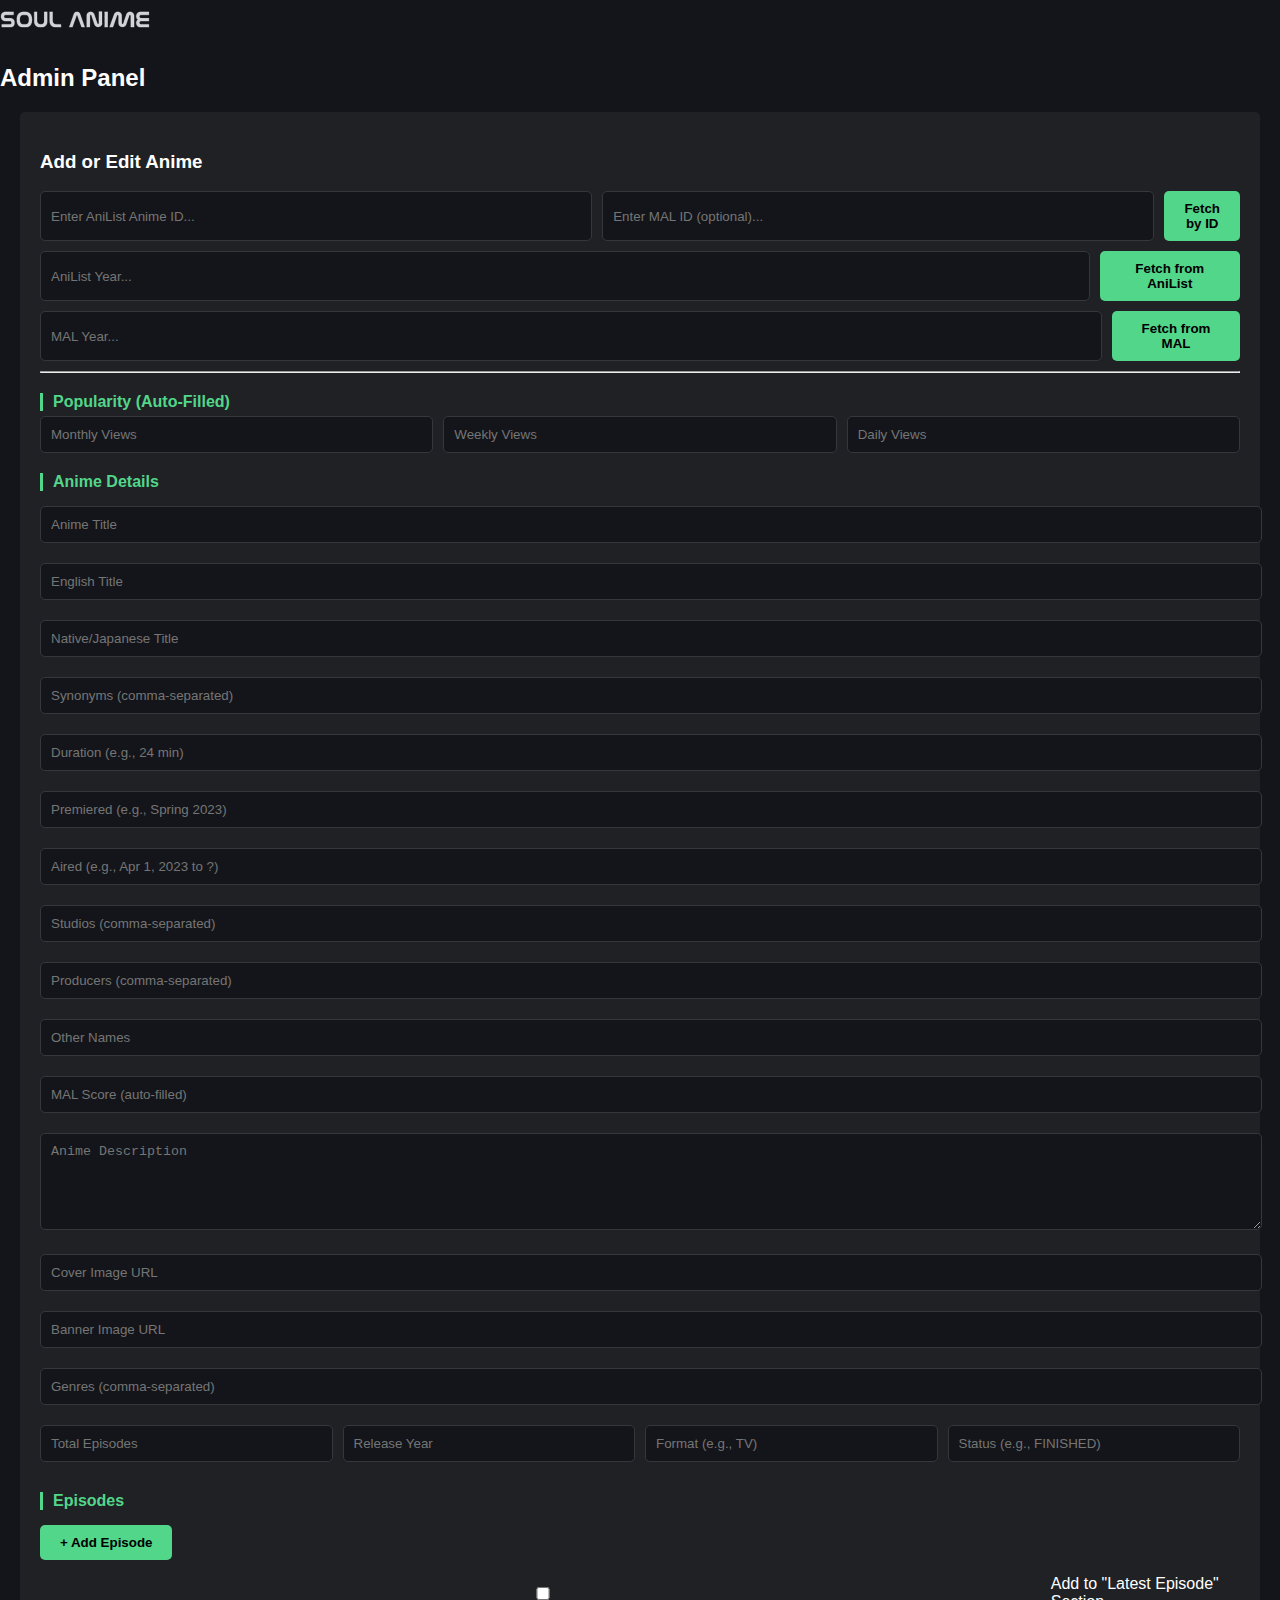
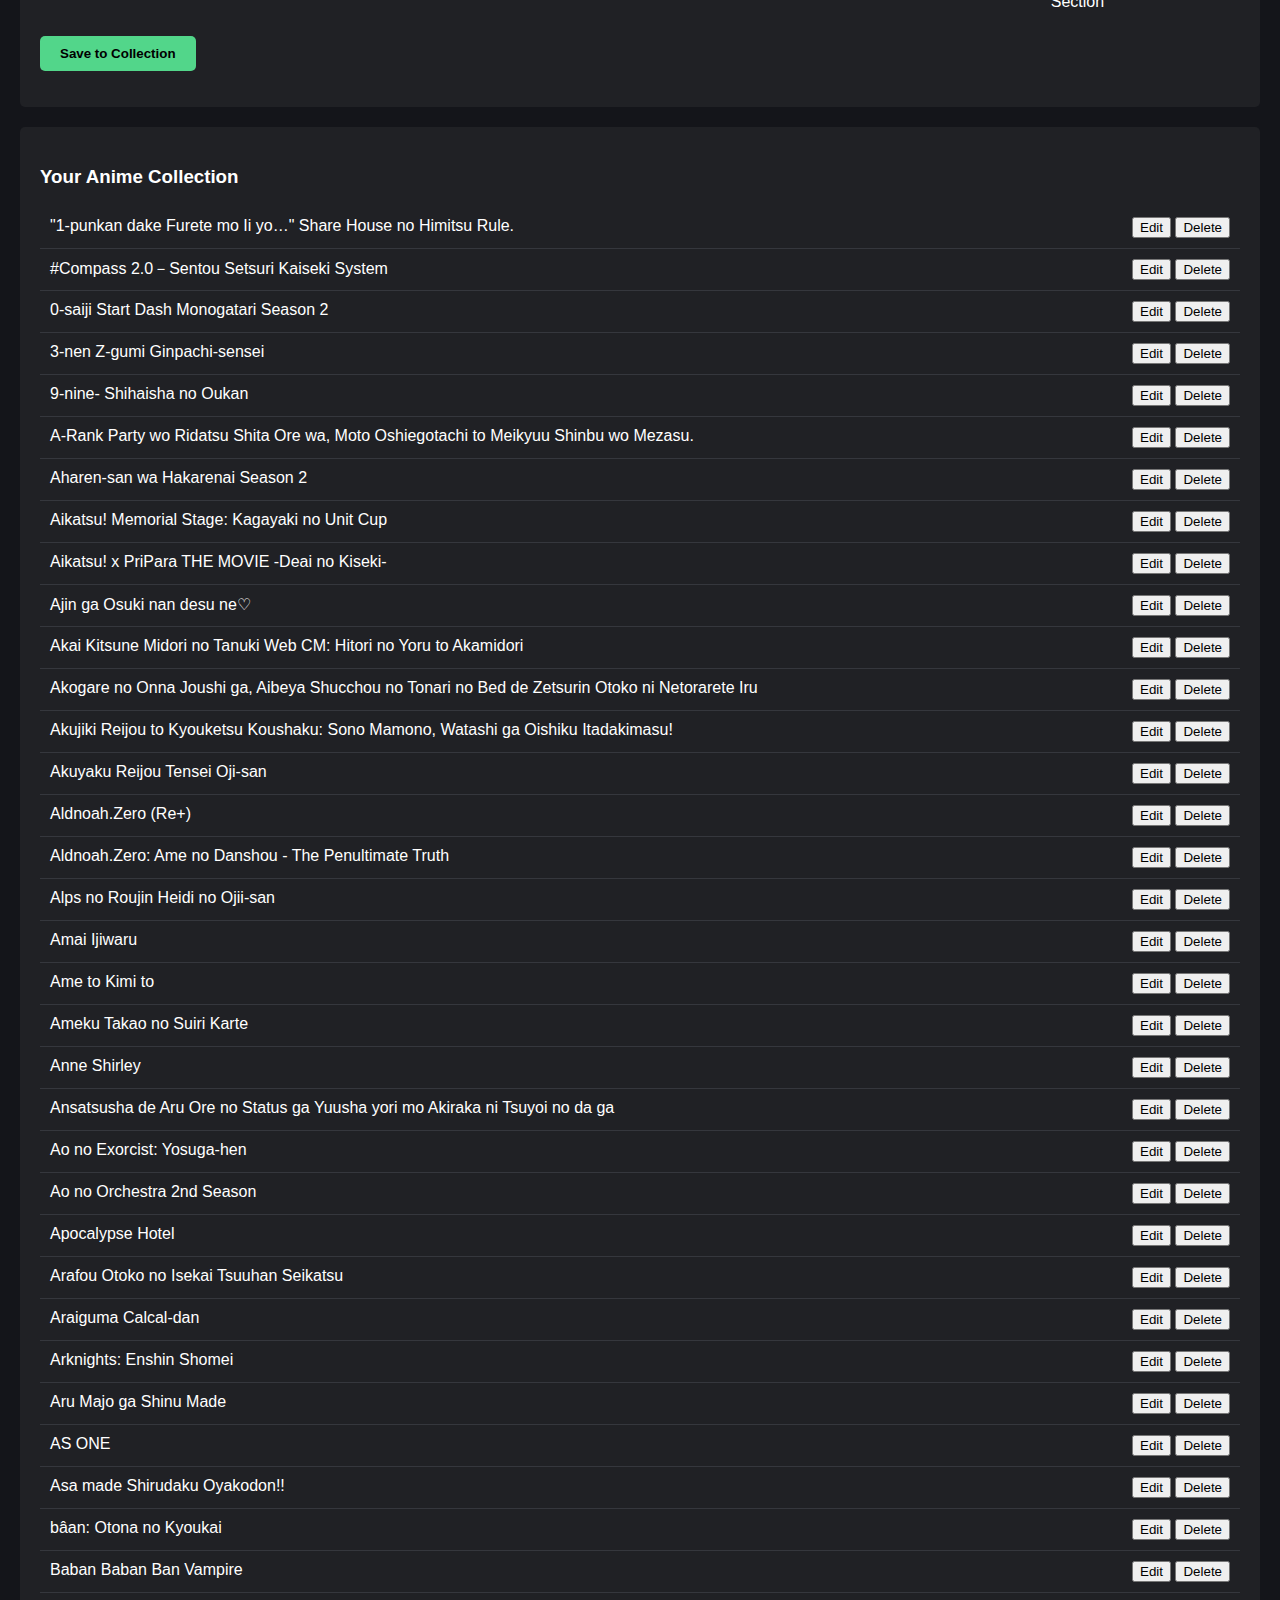
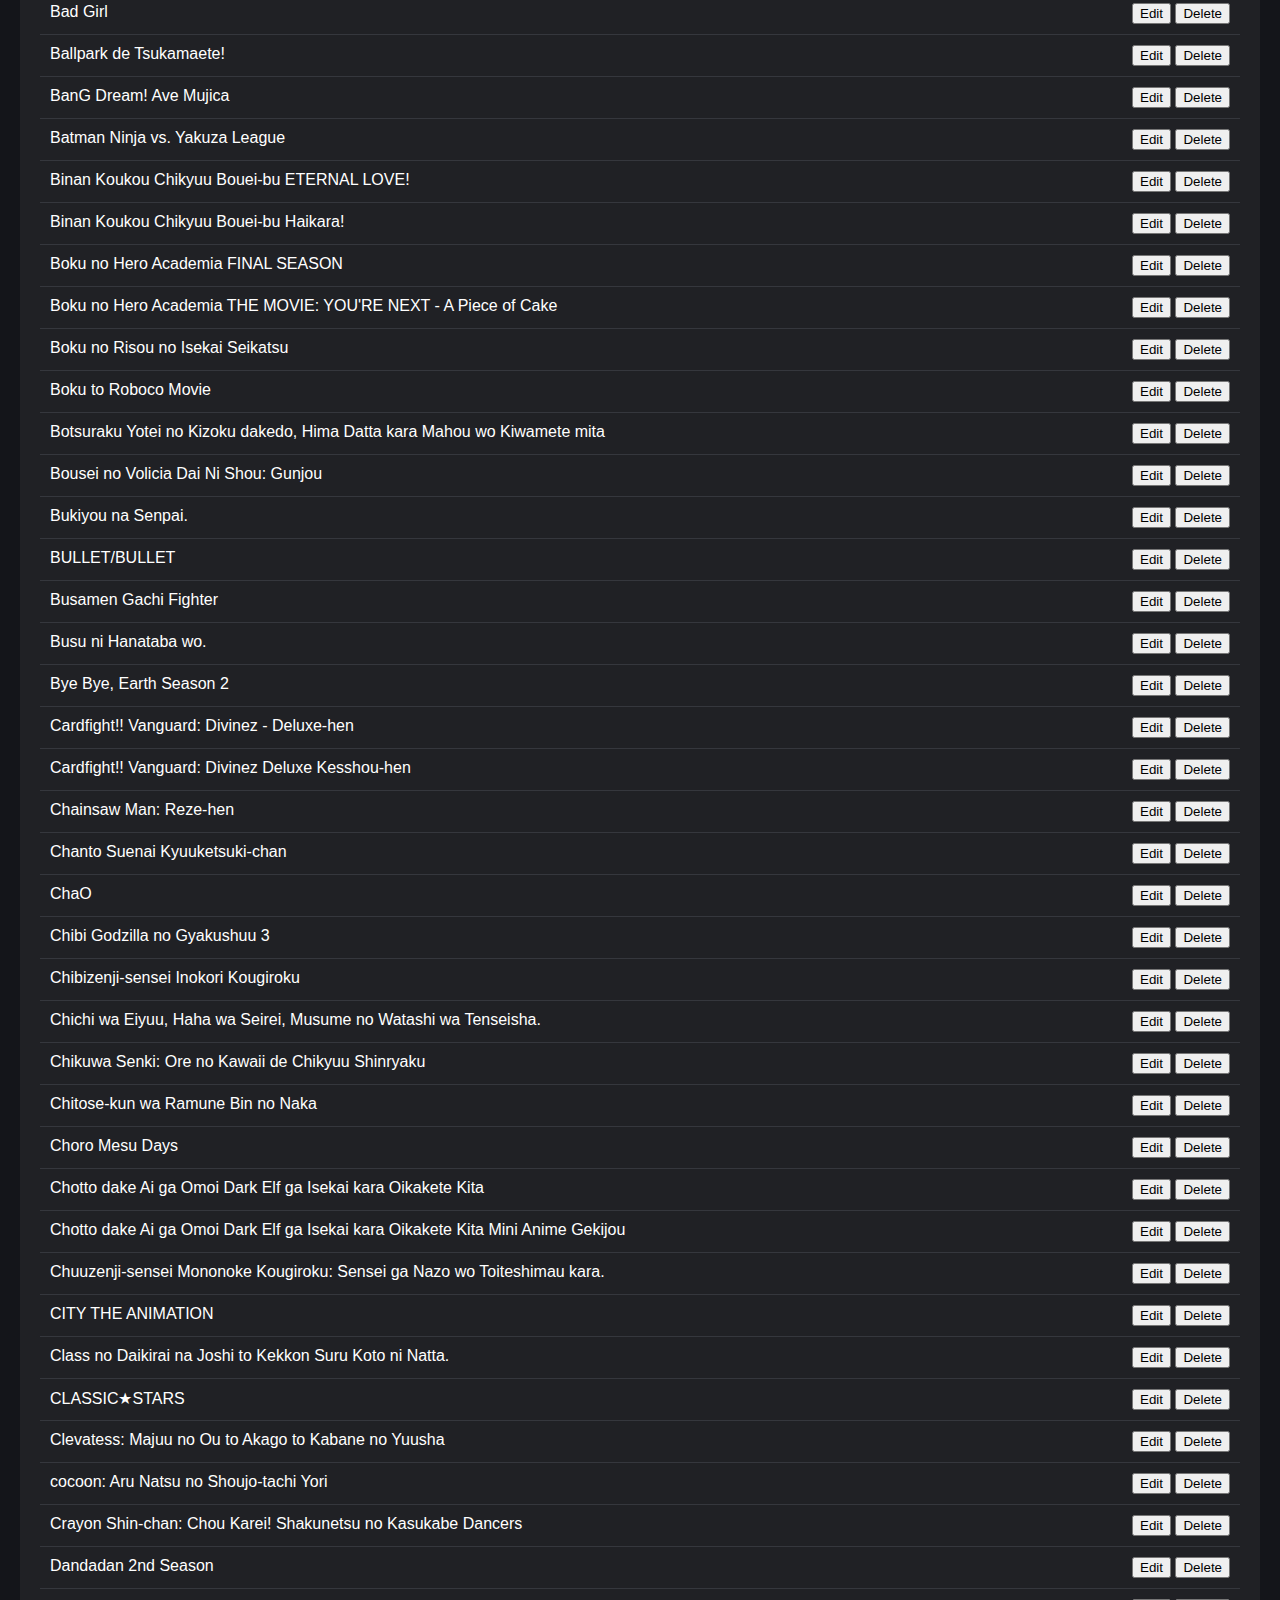
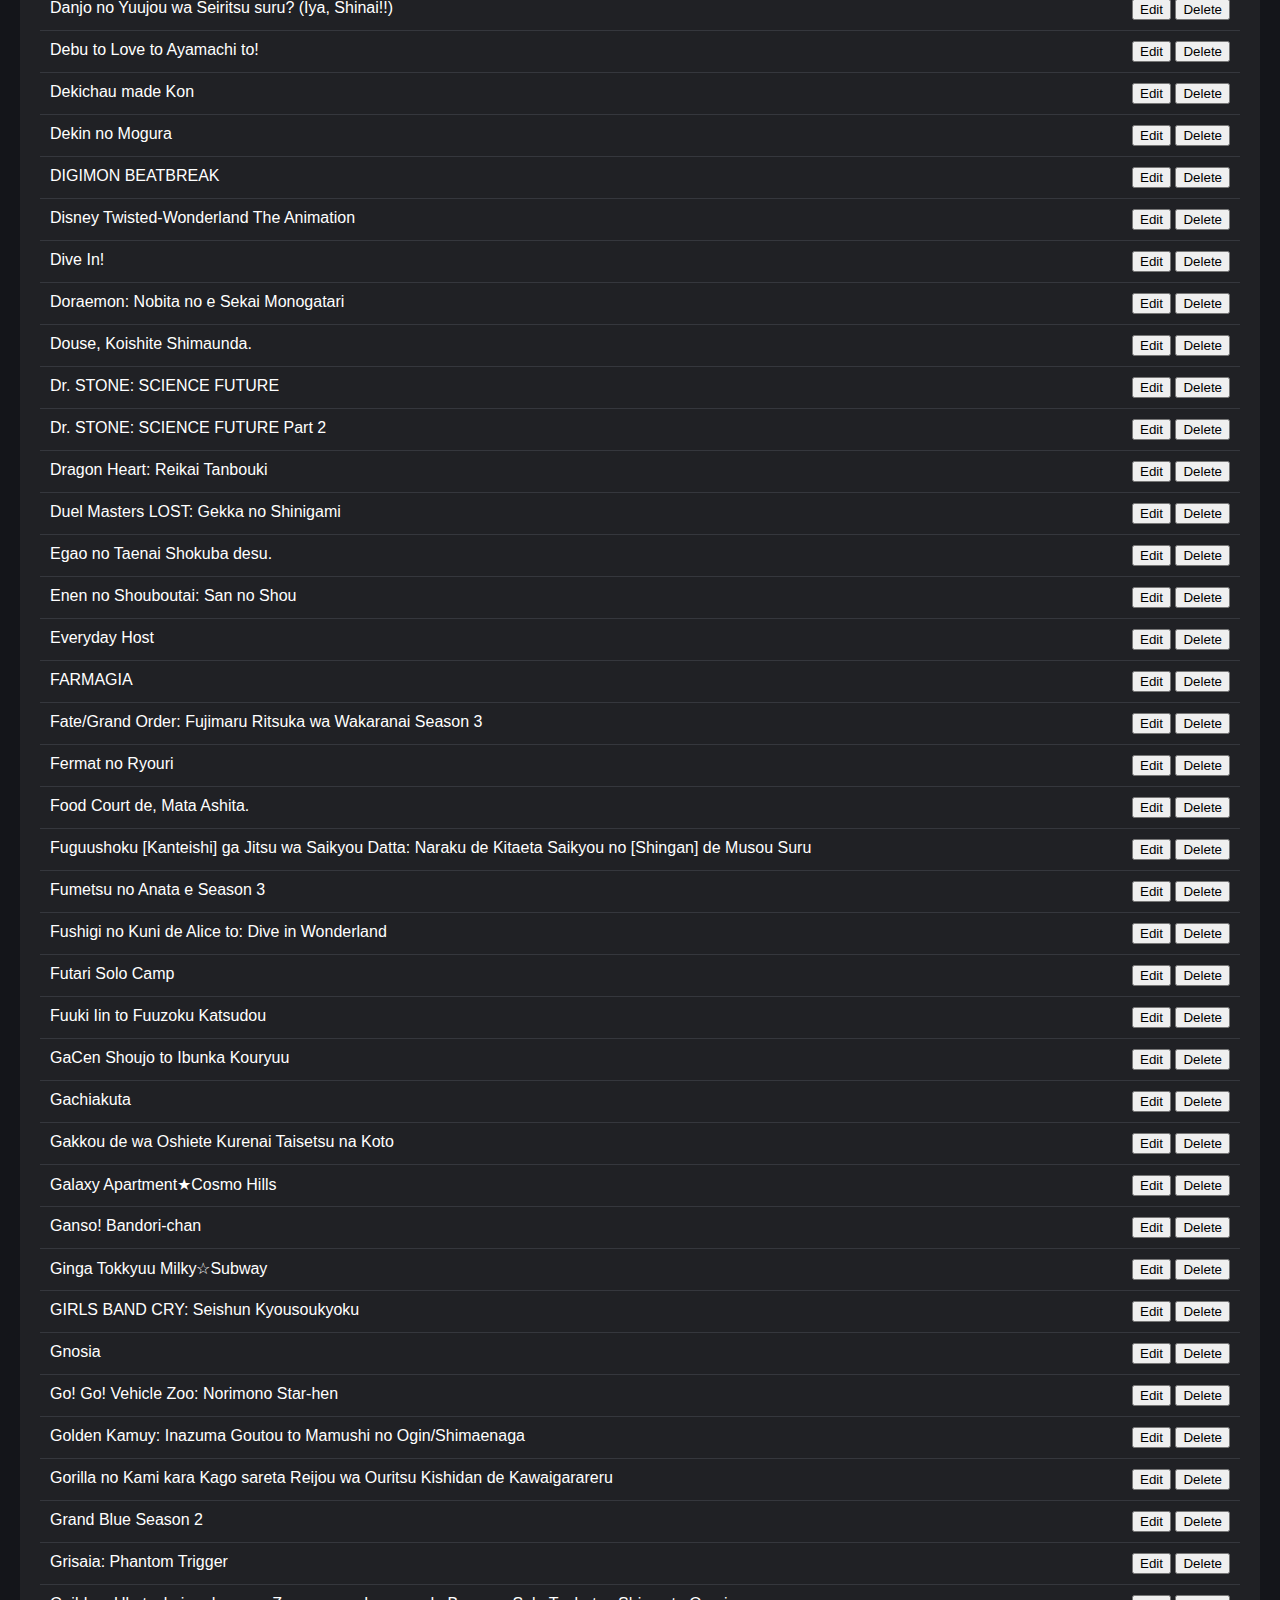
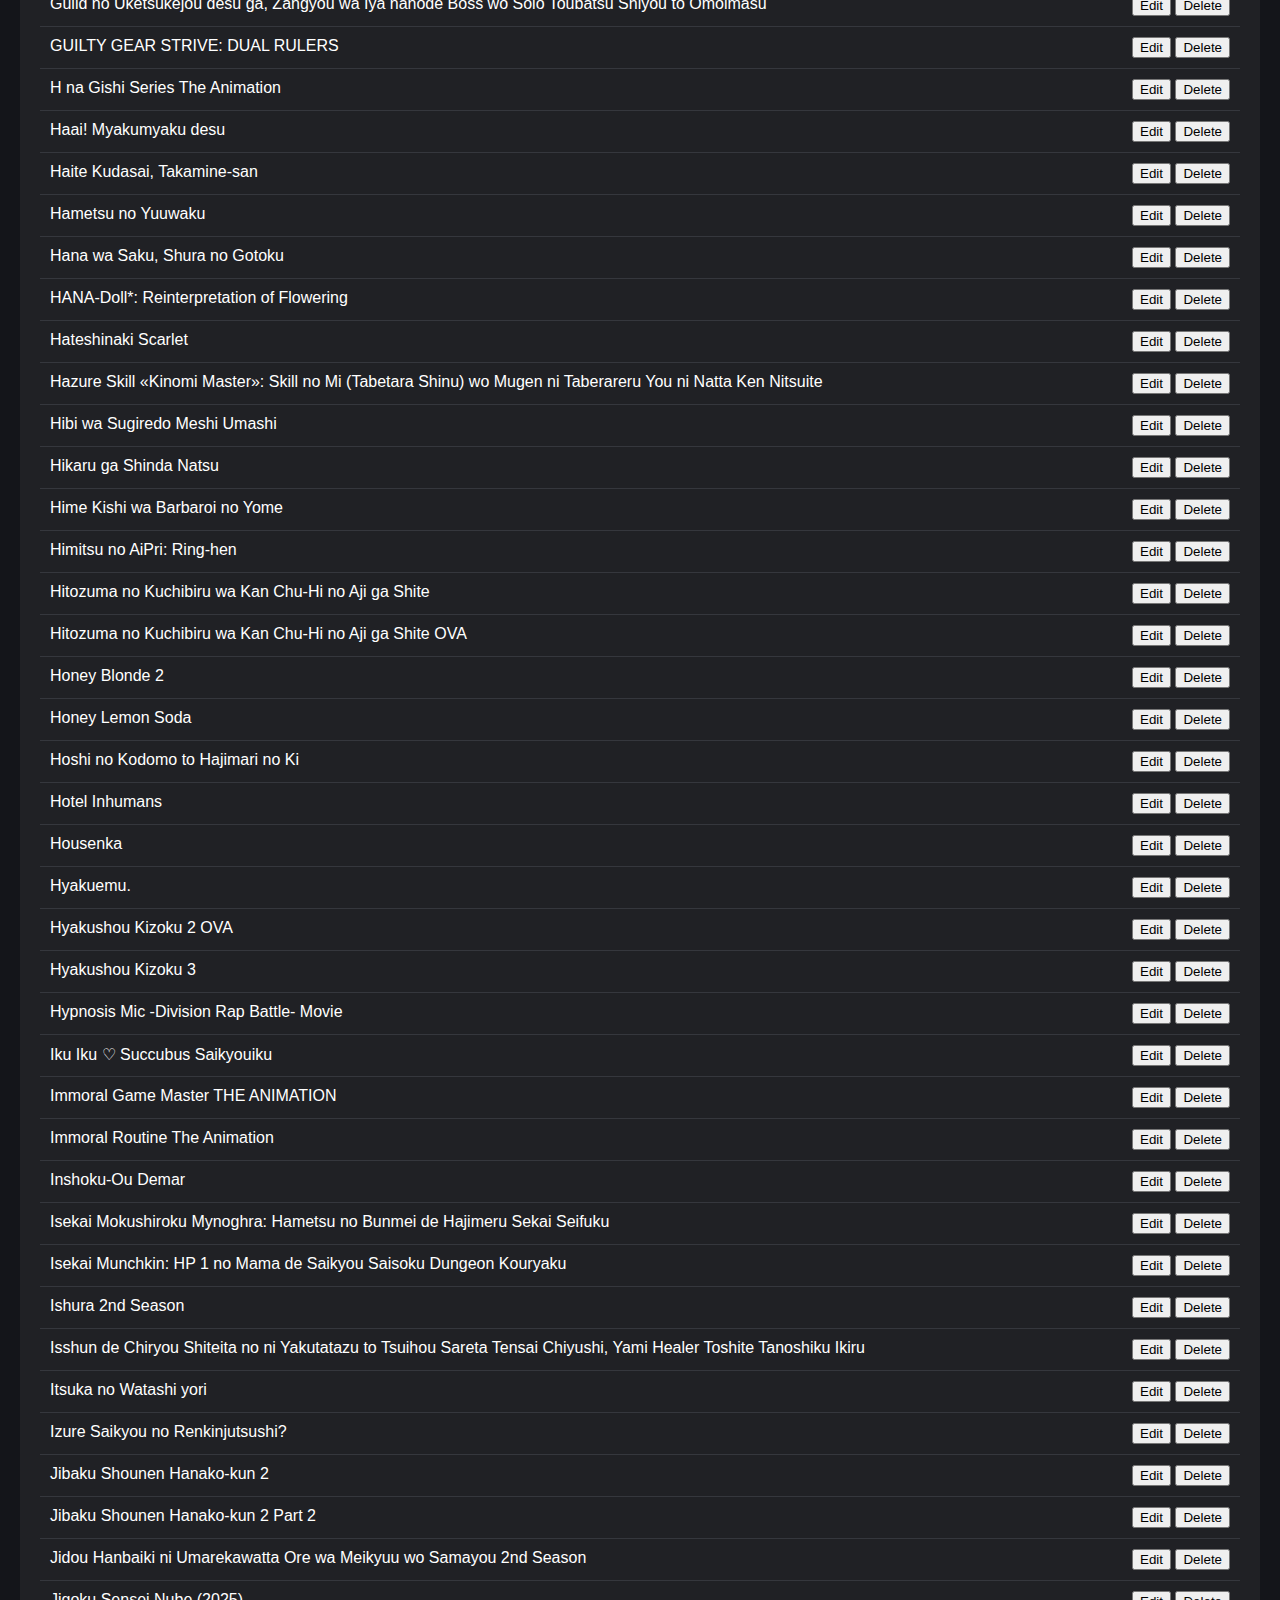
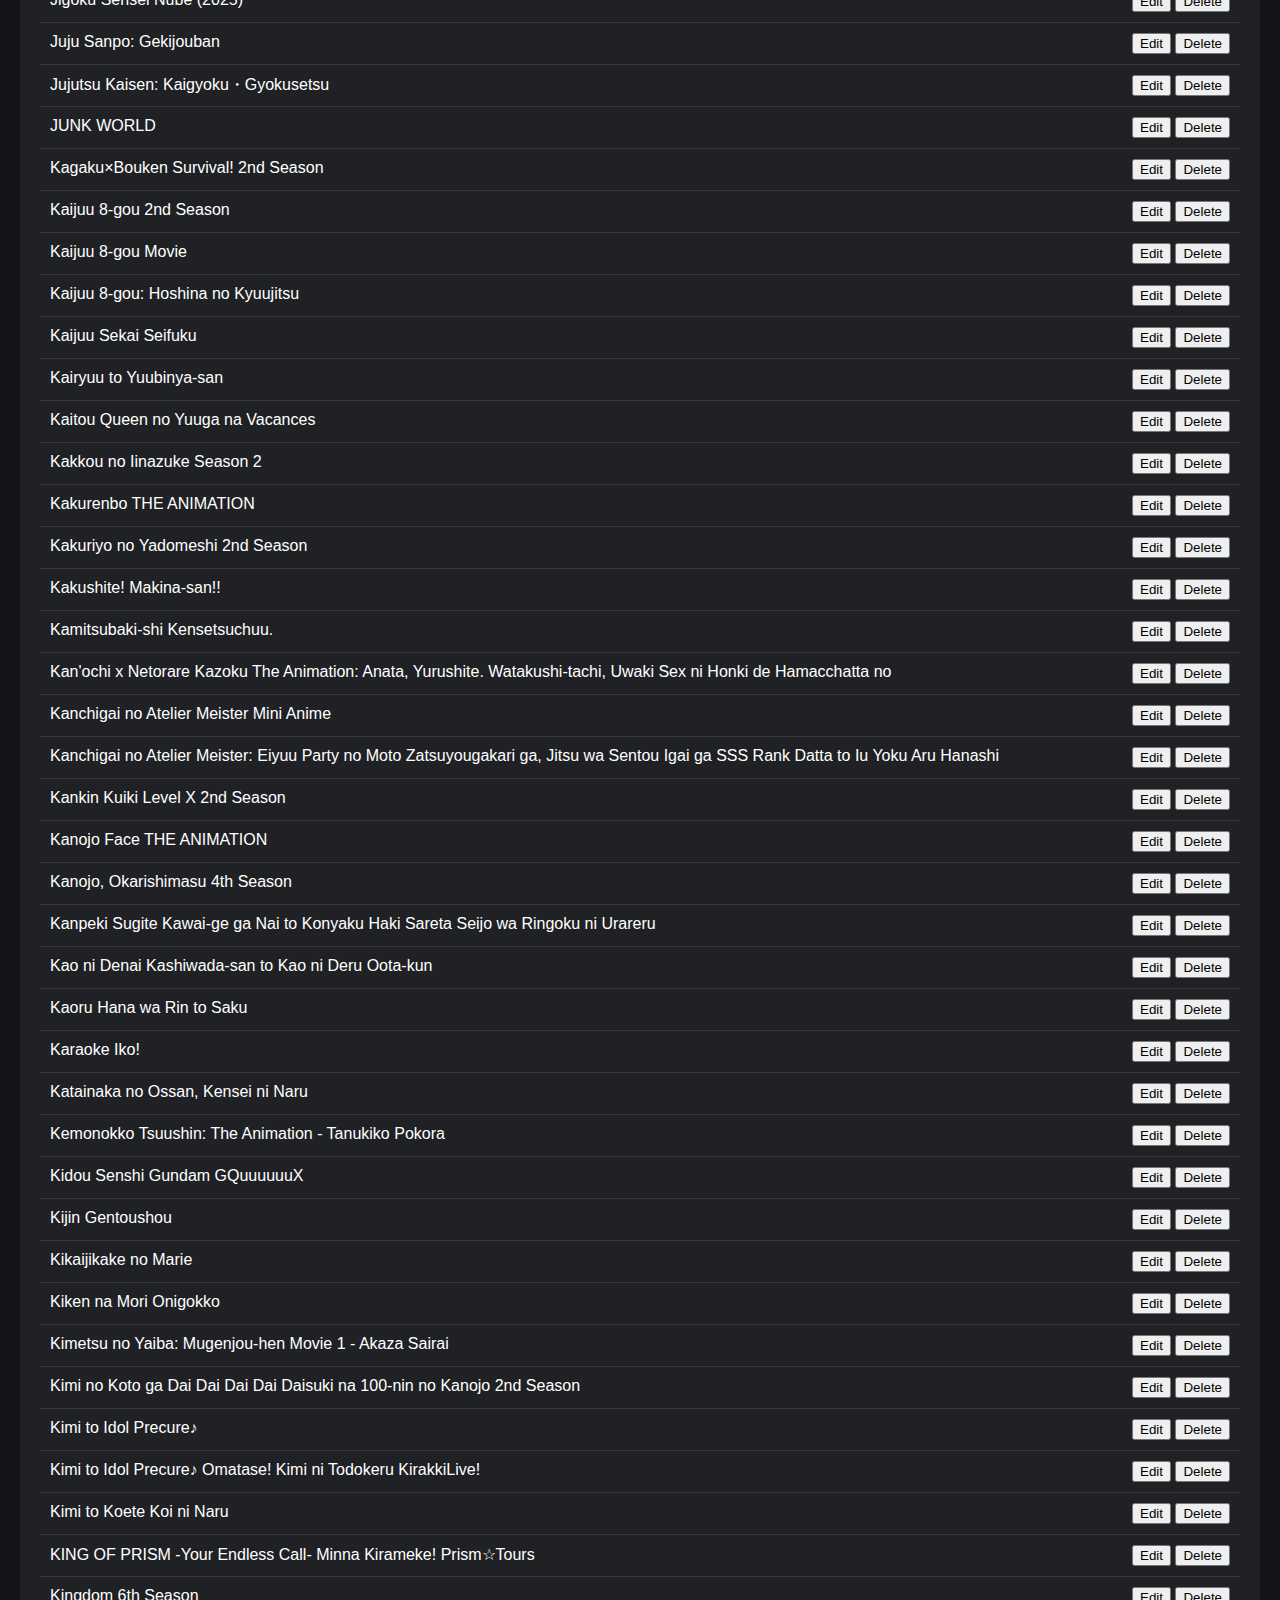
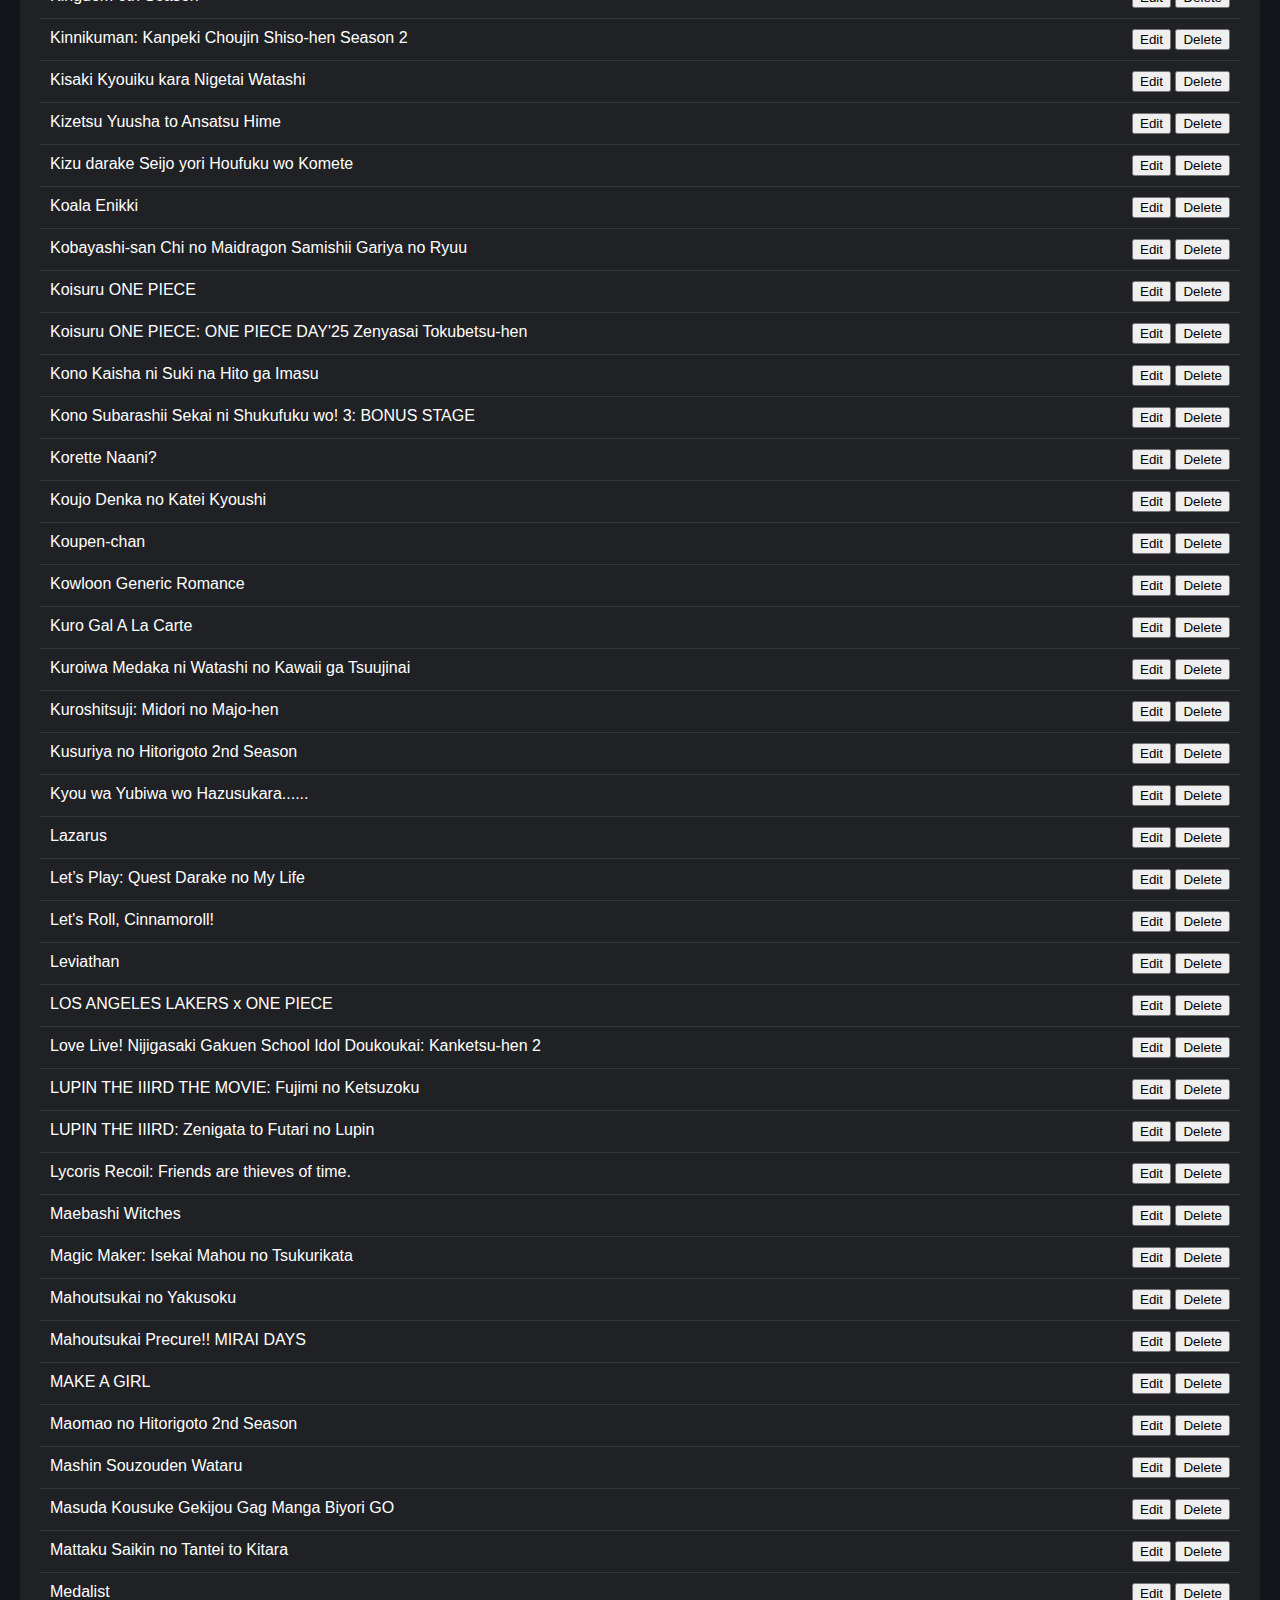
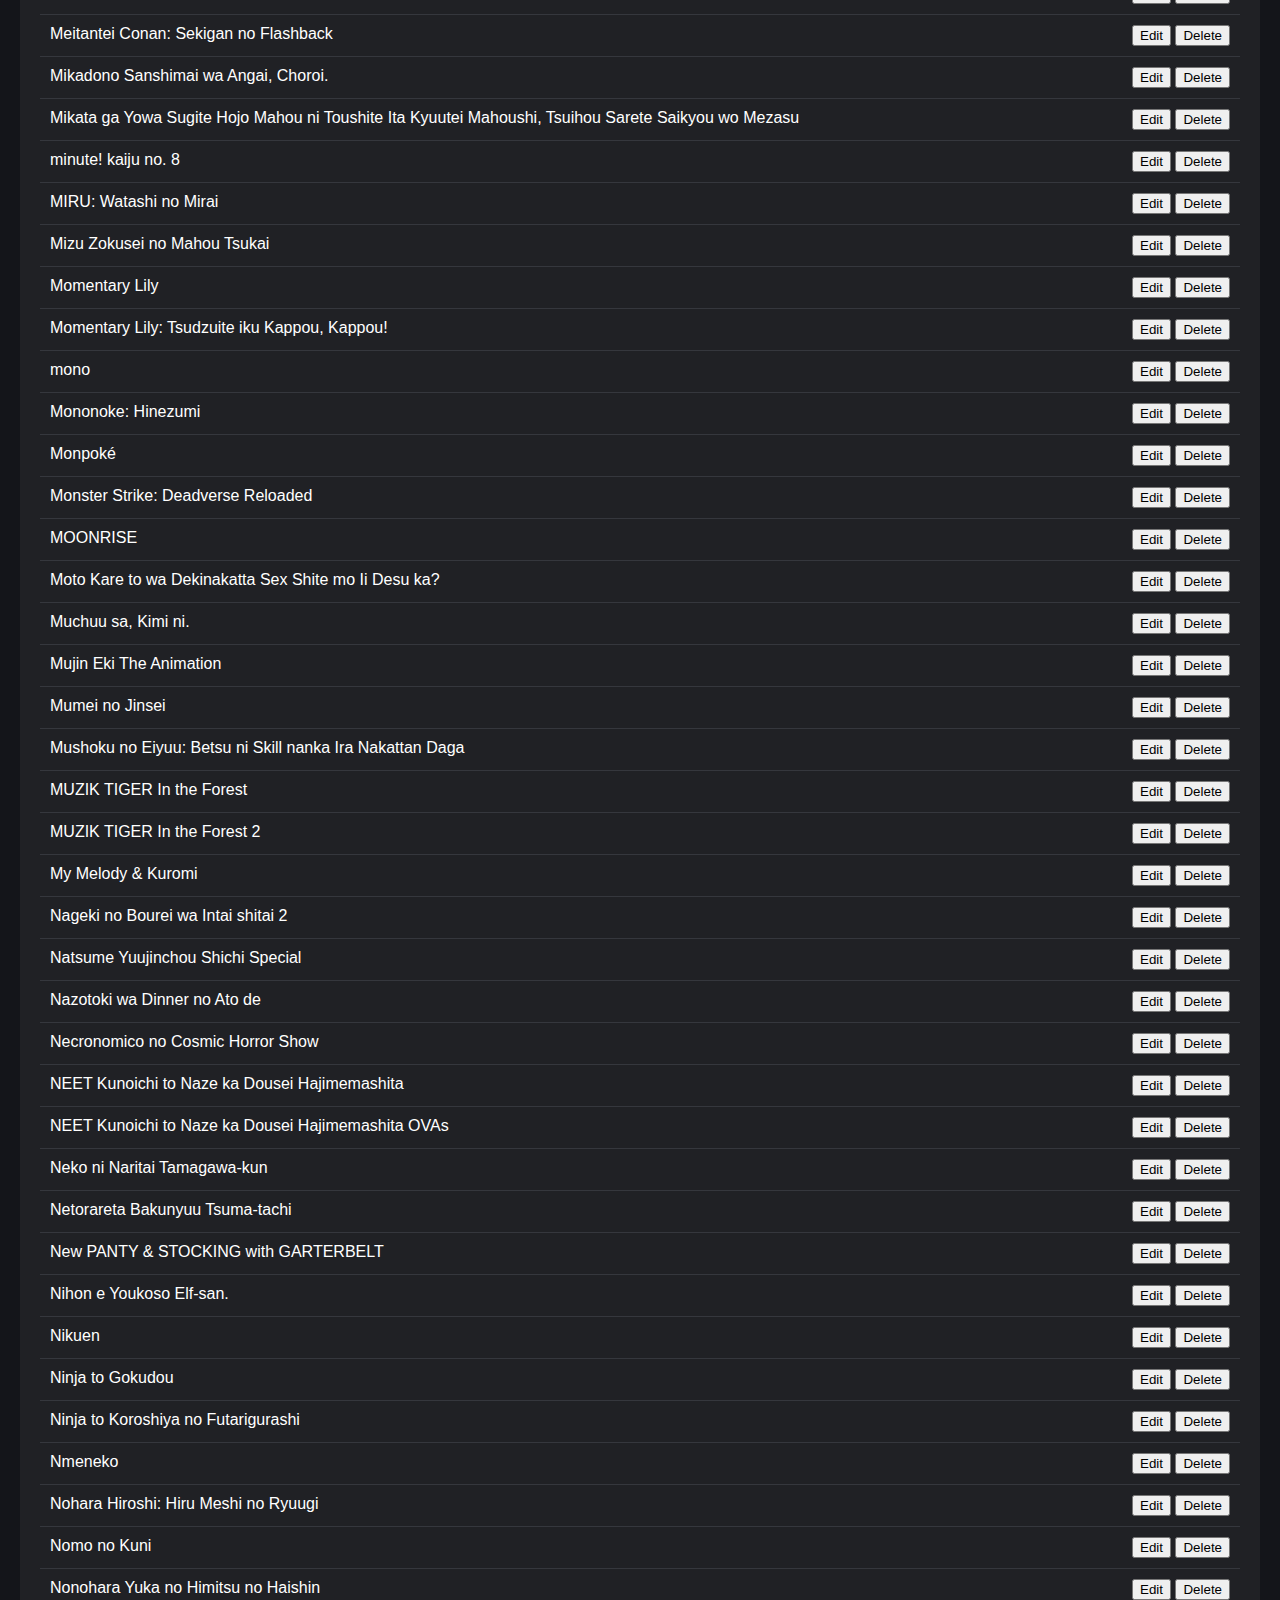
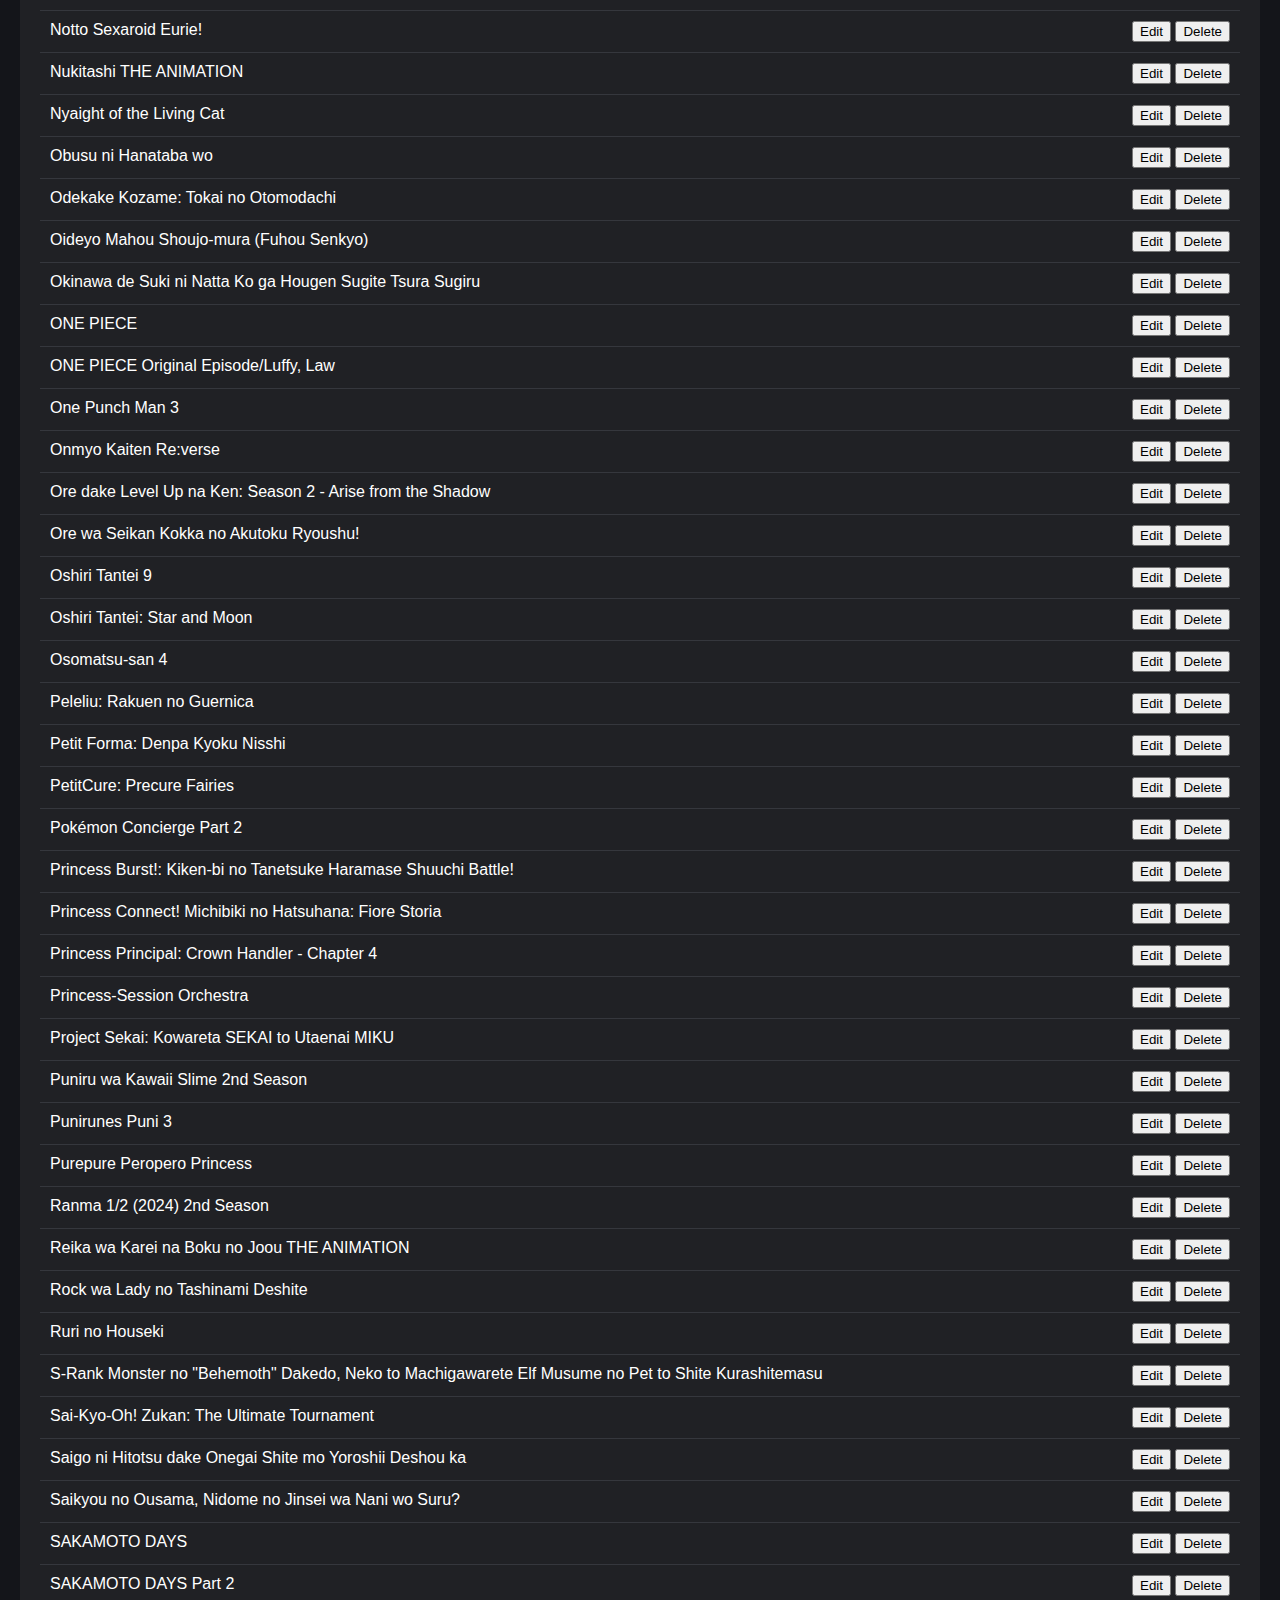
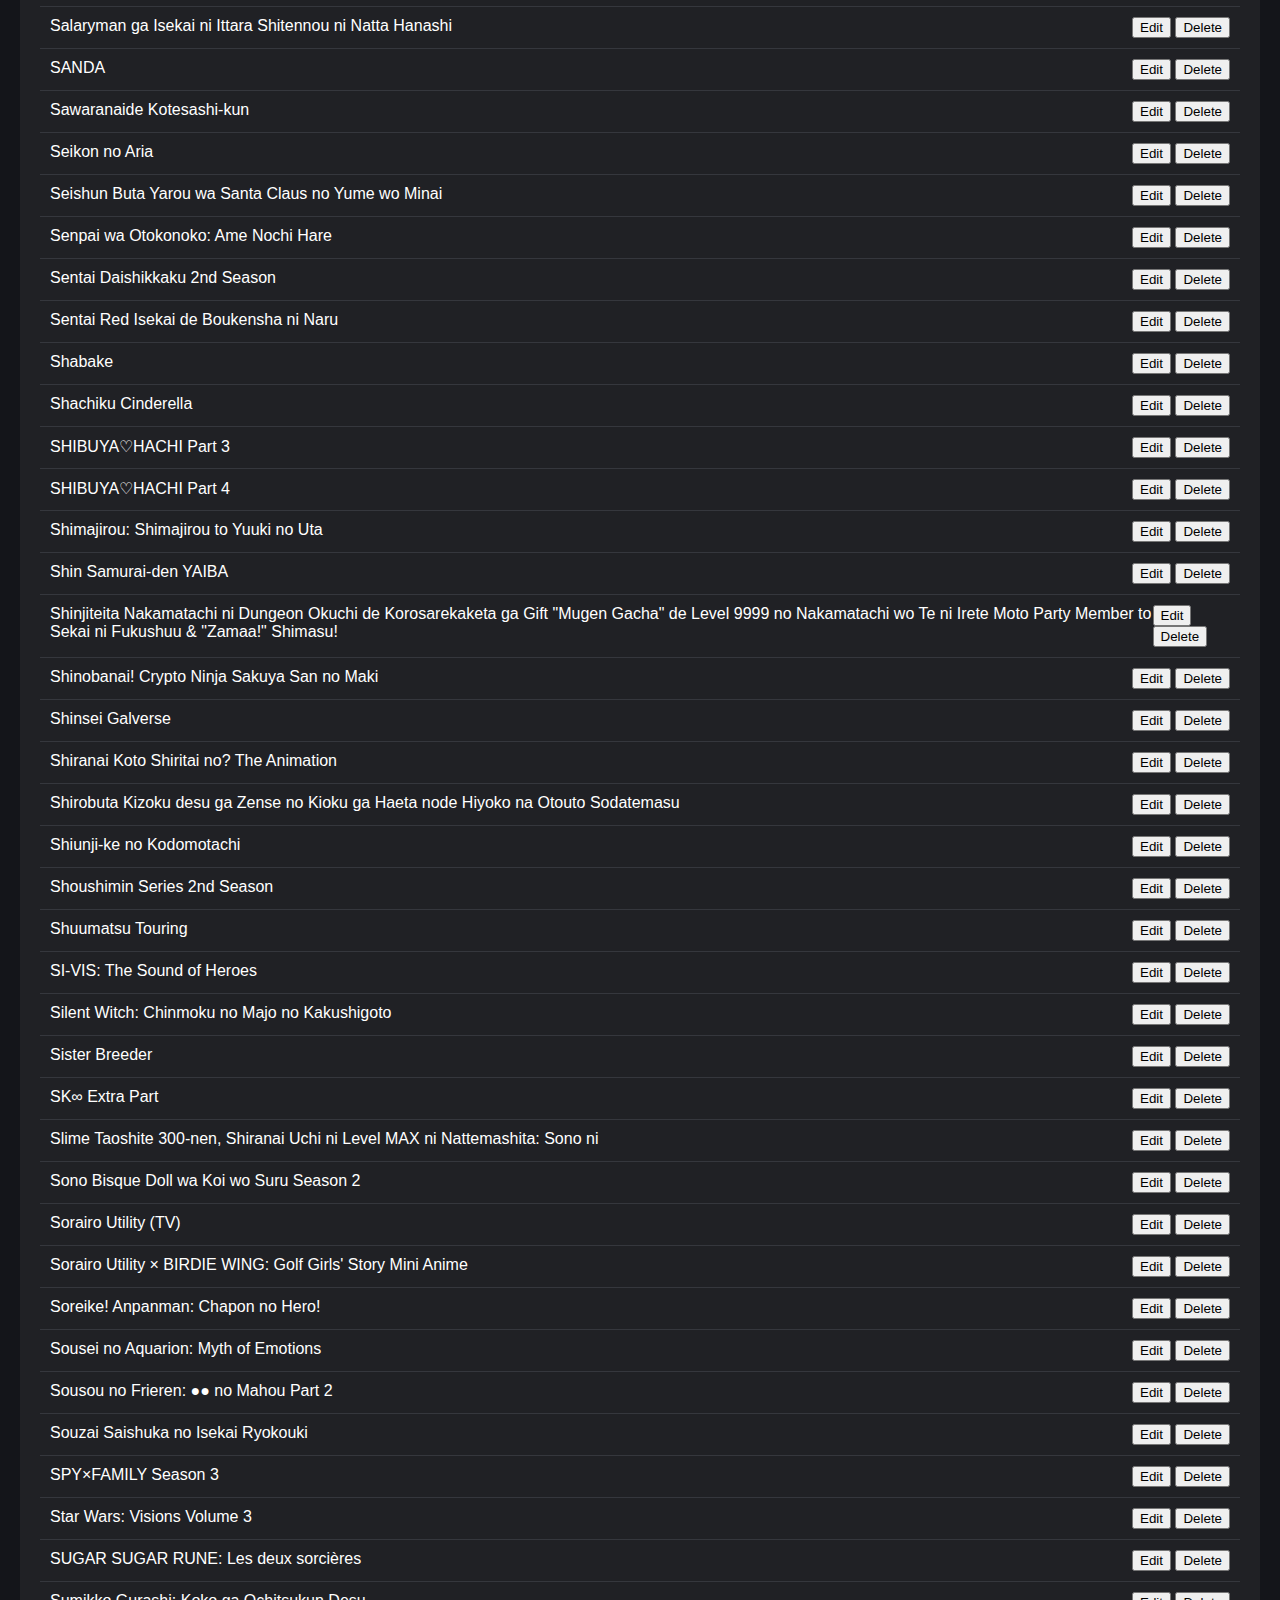
<file: admin.html>
<!DOCTYPE html>
<html lang="en">
<head>
    <link rel="icon" type="image/x-icon" href="./favicon.ico">
    <title>Admin Panel - AnimeDex</title>
    <meta http-equiv="Content-Type" content="text/html; charset=UTF-8">
    <meta name="viewport" content="width=device-width, initial-scale=1, minimum-scale=1, maximum-scale=5" />
    <link href="./css/anime.css" rel="stylesheet">
    <link href="./css/admin.css" rel="stylesheet">
</head>
<body>
    <header id="head-div">
        <div id="title1">
            <a href="./index.html"><img width="150" height="40" src="./static/header.png" alt="AnimeDex"></a>
        </div>
    </header>

    <section id="main-section">
        <div class="divox">
            <h2 id="latest">Admin Panel</h2>
            <div id="admin-container">
                <h3>Add or Edit Anime</h3>
                <form id="anime-form">
                    <div class="id-fetch-container">
                        <input type="number" id="anilist-id" placeholder="Enter AniList Anime ID...">
                        <input type="number" id="mal-id" placeholder="Enter MAL ID (optional)...">
                        <button type="button" id="fetch-button">Fetch by ID</button>
                    </div>
                    <div class="id-fetch-container">
                        <input type="number" id="anilist-year-input" placeholder="AniList Year...">
                        <button type="button" id="fetch-anilist-by-year-button">Fetch from AniList</button>
                    </div>
                    <div class="id-fetch-container">
                        <input type="number" id="mal-year-input" placeholder="MAL Year...">
                        <button type="button" id="fetch-mal-by-year-button">Fetch from MAL</button>
                    </div>
                    <hr>
                    
                    <h4>Popularity (Auto-Filled)</h4>
                    <div class="view-inputs">
                        <input type="number" id="monthly-views" placeholder="Monthly Views">
                        <input type="number" id="weekly-views" placeholder="Weekly Views">
                        <input type="number" id="daily-views" placeholder="Daily Views">
                    </div>

                    <h4>Anime Details</h4>
<input type="text" id="anime-title" placeholder="Anime Title" required>

<input type="text" id="anime-title-english" placeholder="English Title">
<input type="text" id="anime-title-native" placeholder="Native/Japanese Title">
<input type="text" id="anime-synonyms" placeholder="Synonyms (comma-separated)">
<input type="text" id="anime-duration" placeholder="Duration (e.g., 24 min)">
<input type="text" id="anime-premiered" placeholder="Premiered (e.g., Spring 2023)">
<input type="text" id="anime-aired" placeholder="Aired (e.g., Apr 1, 2023 to ?)">
<input type="text" id="anime-studios" placeholder="Studios (comma-separated)">
<input type="text" id="anime-producers" placeholder="Producers (comma-separated)">
<input type="text" id="anime-other-names" placeholder="Other Names">
<input type="text" id="anime-score" placeholder="MAL Score (auto-filled)">
<textarea id="anime-description" placeholder="Anime Description" rows="5"></textarea>

                    <input type="text" id="anime-cover" placeholder="Cover Image URL">
                    <input type="text" id="anime-banner" placeholder="Banner Image URL">
                    <input type="text" id="anime-genres" placeholder="Genres (comma-separated)">
                    <div class="details-row">
                        <input type="text" id="anime-episodes" placeholder="Total Episodes">
                        <input type="text" id="anime-year" placeholder="Release Year">
                        <input type="text" id="anime-format" placeholder="Format (e.g., TV)">
                        <input type="text" id="anime-status" placeholder="Status (e.g., FINISHED)">
                    </div>
                    
                    <h4>Episodes</h4>
                    <div id="episodes-container"></div>
                    <button type="button" id="add-episode">+ Add Episode</button>

                    <div class="options-container" style="margin-top: 15px;">
                         <input type="checkbox" id="latest-episode-checkbox">
                         <label for="latest-episode-checkbox">Add to "Latest Episode" Section</label>
                    </div>

                    <button type="submit">Save to Collection</button>
                    <p id="feedback-message"></p>
                </form>
            </div>
            <div id="anime-list">
                <h3>Your Anime Collection</h3>
            </div>
             <button id="download-button">Generate and Download anime_data.json</button>
        </div>
    </section>

    <script src="./js/admin.js"></script>
</body>
</html>
</file>
<file: css/anime.css>
/* General Body Styles */
body, html { margin: 0; padding: 0; width: 100%; overflow-x: hidden; background-color: #14151a; color: #fff; font-family: "Montserrat", sans-serif; }
a { text-decoration: none; }

/* --- HEADER (Same as Index) --- */
.site-header { position: absolute; top: 0; left: 0; width: 100%; z-index: 100; background: linear-gradient(to bottom, rgba(0,0,0,0.7), rgba(0,0,0,0)); padding: 15px 5%; box-sizing: border-box; }
.header-container { display: flex; align-items: center; width: 100%; gap: 30px; }
.logo-container { flex-shrink: 0; }
.search-container { margin-left: auto; position: relative; }
#search-form { display: flex; align-items: center; width: 100%; max-width: 400px; height: 40px; background-color: rgba(255, 255, 255, 0.15); border: 1px solid transparent; border-radius: 20px; transition: all 0.3s; }
#search-form:focus-within { background-color: rgba(0, 0, 0, 0.5); border-color: #52d68a; }
#query { flex-grow: 1; height: 100%; background-color: transparent; border: none; padding-left: 20px; font-size: 14px; color: #fff; }
#query:focus { outline: none; }
#search-form button { height: 100%; width: 40px; background-color: transparent; border: none; color: #fff; cursor: pointer; }
#search-results-list { position: absolute; top: 45px; right: 0; left: auto; width: 100%; max-width: 400px; background-color: #202125; border-radius: 5px; max-height: 400px; overflow-y: auto; display: none;}
.header-controls { display: flex; align-items: center; gap: 20px; }
.random-btn { display: flex; align-items: center; gap: 8px; color: #fff; text-decoration: none; font-size: 14px; opacity: 0.8; transition: opacity 0.2s; }
.random-btn:hover { opacity: 1; }
.random-btn i { font-size: 18px; margin: 0; }
.lang-toggle { display: flex; background-color: rgba(0,0,0,0.3); border-radius: 15px; padding: 4px; border: 1px solid #444; }
.lang-option { padding: 4px 12px; font-size: 12px; font-weight: bold; border-radius: 12px; cursor: pointer; color: #aaa; transition: all 0.3s; }
.lang-option.active { background-color: #52d68a; color: #fff; }

/* --- LOADER --- */
#load { display: flex; justify-content: center; align-items: center; height: 100vh; }
#load img { width: 50px; }

/* --- ANIME PAGE LAYOUT --- */
.anime-banner { width: 100%; height: 400px; background-size: cover; background-position: center; position: relative; }
.anime-banner::after { content: ''; position: absolute; top: 0; left: 0; right: 0; bottom: 0; background: linear-gradient(to top, #14151a 0%, rgba(20, 21, 26, 0.7) 50%, rgba(20, 21, 26, 0.3) 100%); }
.content-container { display: flex; flex-direction: column; gap: 30px; padding: 0 5%; margin-top: -200px; position: relative; z-index: 2; }
@media (min-width: 992px) { .content-container { flex-direction: row; } }
.anime-content { flex: 3; min-width: 0; }
.anime-sidebar { flex: 1; min-width: 0; }

/* Main Details Block */
.anime-details { display: flex; flex-direction: column; gap: 20px; }
@media (min-width: 768px) { .anime-details { flex-direction: row; gap: 30px; } }
.anime-details .poster { width: 210px; flex-shrink: 0; margin: 0 auto; }
.anime-details .poster img { width: 100%; border-radius: 5px; }
.anime-details .info { padding-top: 100px; color: #ccc; }
.anime-details .anime-title { color: #fff; font-size: 2.5em; margin: 0 0 10px; }
.anime-details .meta-tags { display: flex; flex-wrap: wrap; gap: 8px; margin-bottom: 15px; font-size: 13px; }
.meta-tags span { background: rgba(255,255,255,0.1); padding: 4px 10px; border-radius: 5px; }
.meta-tags .score { color: #ffc107; font-weight: bold; }
.actions { display: flex; gap: 10px; margin-bottom: 20px; /* ADDED SPACING */ }
.watch-btn { background: #52d68a; color: #000; font-weight: bold; border-radius: 5px; padding: 12px 25px; display: inline-flex; align-items: center; gap: 8px; font-size: 16px; }
.watch-btn i { font-size: 14px; }
.synopsis { font-size: 14px; line-height: 1.6; }

/* Carousels & Sections */
.anime-section { margin-top: 40px; }
.section-header { margin-bottom: 15px; }
.section-header h2 { color: #fff; margin: 0; font-size: 20px; }
.anime-carousel { display: flex; overflow-x: auto; gap: 15px; padding-bottom: 5px; scrollbar-width: none; }
.anime-carousel::-webkit-scrollbar { display: none; }
.poster.la-anime { width: 150px; flex-shrink: 0; color: #fff;}
.poster .shadow { height: 210px; position: relative; border-radius: 5px; overflow: hidden; }
.poster .shadow img { width: 100%; height: 100%; object-fit: cover; }
.poster .la-details { padding-top: 10px; }
.poster .la-details h3 { margin: 0; font-size: 14px; color: #fff; font-weight: 500; }

/* Character Carousel */
.character-carousel { display: grid; grid-template-columns: repeat(auto-fill, minmax(350px, 1fr)); gap: 15px; }
.cva-card { background-color: #202125; border-radius: 8px; padding: 15px; display: flex; justify-content: space-between; align-items: center; }
.cva-entry { display: flex; align-items: center; gap: 10px; }
.cva-entry.voice-actor { text-align: right; flex-direction: row-reverse; }
.cva-entry img { width: 50px; height: 50px; border-radius: 50%; object-fit: cover; }
.cva-name { font-size: 14px; font-weight: 500; color: #fff; }
.cva-role { font-size: 12px; color: #aaa; }

/* Trailer */
#trailer-container iframe { width: 100%; aspect-ratio: 16/9; border: none; border-radius: 5px; }

/* Sidebar */
.sidebar-block { background: #181818; padding: 20px; border-radius: 5px; margin-bottom: 20px; }
.sidebar-block h4 { margin: 0 0 15px; padding-bottom: 10px; border-bottom: 1px solid #25262b; font-size: 16px; }
.sidebar-block ul { list-style: none; padding: 0; margin: 0; font-size: 13px; line-height: 2; }
.sidebar-block ul li { display: flex; overflow-wrap: break-word; }
.sidebar-block ul li strong { color: #aaa; width: 80px; flex-shrink: 0; }
.sidebar-block ul li span { color: #fff; }
.sidebar-block ul li a { color: #52d68a; text-decoration: none; }
.sidebar-block ul li a:hover { text-decoration: underline; }
.related-anime-list .related-item, .popular-anime-list .related-item { display: flex; gap: 10px; margin-bottom: 10px; color: #fff; }
.related-item img { width: 50px; height: 70px; object-fit: cover; border-radius: 3px; }
.related-item-info h5 { margin: 0 0 5px; font-size: 14px; }
.related-item-info p { margin: 0; font-size: 12px; color: #aaa; }

/* Show More / Less Button */
.toggle-btn { width: 100%; background-color: #35373d; color: #fff; border: none; padding: 8px; border-radius: 4px; margin-top: 10px; cursor: pointer; transition: background-color 0.2s; }
.toggle-btn:hover { background-color: #4a4b51; }
.related-anime-list.collapsed .related-item:nth-child(n+6) { display: none; }

/* --- FOOTER (Now identical to index.html) --- */
.site-footer { padding: 40px 5%; color: #aaa; margin-top: 20px; border-top: 1px solid #25262b; }
.footer-container { width: 100%; }
.footer-top { display: flex; justify-content: space-between; align-items: center; margin-bottom: 30px; }
.social-links { display: flex; gap: 10px; }
.social-links a { color: #fff; background-color: #202125; width: 40px; height: 40px; border-radius: 50%; display: flex; align-items: center; justify-content: center; font-size: 18px; }
.social-links a:hover { background-color: #52d68a; }
.az-list-container { margin-bottom: 30px; }
.az-list-container h4 { color: #fff; margin: 0 0 5px 0; }
.az-list-container p { font-size: 14px; margin: 0 0 15px 0; }
.az-list { display: flex; flex-wrap: wrap; gap: 8px; }
.az-list a { padding: 8px 12px; background-color: #202125; border-radius: 5px; color: #fff; font-size: 14px; }
.az-list a:hover { background-color: #52d68a; }
.footer-links { display: flex; gap: 20px; margin-bottom: 15px; }
.footer-links a { color: #aaa; font-size: 14px; }
.footer-links a:hover { color: #52d68a; }
.footer-disclaimer, .footer-copyright { font-size: 13px; line-height: 1.6; }
.footer-copyright { margin-top: 20px; padding-top: 20px; border-top: 1px solid #25262b; }
</file>
<file: css/admin.css>
#admin-container, #anime-list {
    padding: 20px;
    background-color: #202125;
    border-radius: 5px;
    margin: 20px;
}

#anime-form input,
#anime-form textarea {
    width: 100%;
    padding: 10px;
    margin: 10px 0;
    border-radius: 5px;
    border: 1px solid #35373d;
    background-color: #14151a;
    color: white;
}

#anime-form button, #download-button {
    padding: 10px 20px;
    background-color: #52d68a;
    color: #000;
    font-weight: bold;
    border: none;
    border-radius: 5px;
    cursor: pointer;
    margin-top: 10px;
}

.episode-item {
    display: flex;
    gap: 10px;
    margin-bottom: 10px;
    align-items: center;
}

.episode-item input { margin: 0; }
.remove-episode { background-color: #4a4b51; }

.anime-list-item {
    display: flex;
    justify-content: space-between;
    padding: 10px;
    border-bottom: 1px solid #35373d;
    color: white;
}

.id-fetch-container {
    display: flex;
    gap: 10px;
}

.id-fetch-container input {
    flex-grow: 1;
    margin: 0 !important;
}

.id-fetch-container, .view-inputs {
    display: flex;
    gap: 10px;
    margin-bottom: 10px;
}
.id-fetch-container input, .view-inputs input {
    flex-grow: 1;
    margin: 0 !important;
}
.id-fetch-container button {
    margin: 0 !important;
}
#feedback-message {
    color: #5bb318; /* Green success color */
    margin-top: 10px;
    font-weight: bold;
}
h4 {
    color: #52d68a;
    margin-top: 20px;
    margin-bottom: 5px;
    border-left: 3px solid #52d68a;
    padding-left: 10px;
}
.details-row {
    display: flex;
    gap: 10px;
}
.options-container {
    margin: 15px 0;
    display: flex;
    align-items: center;
    gap: 5px;
}
</file>
